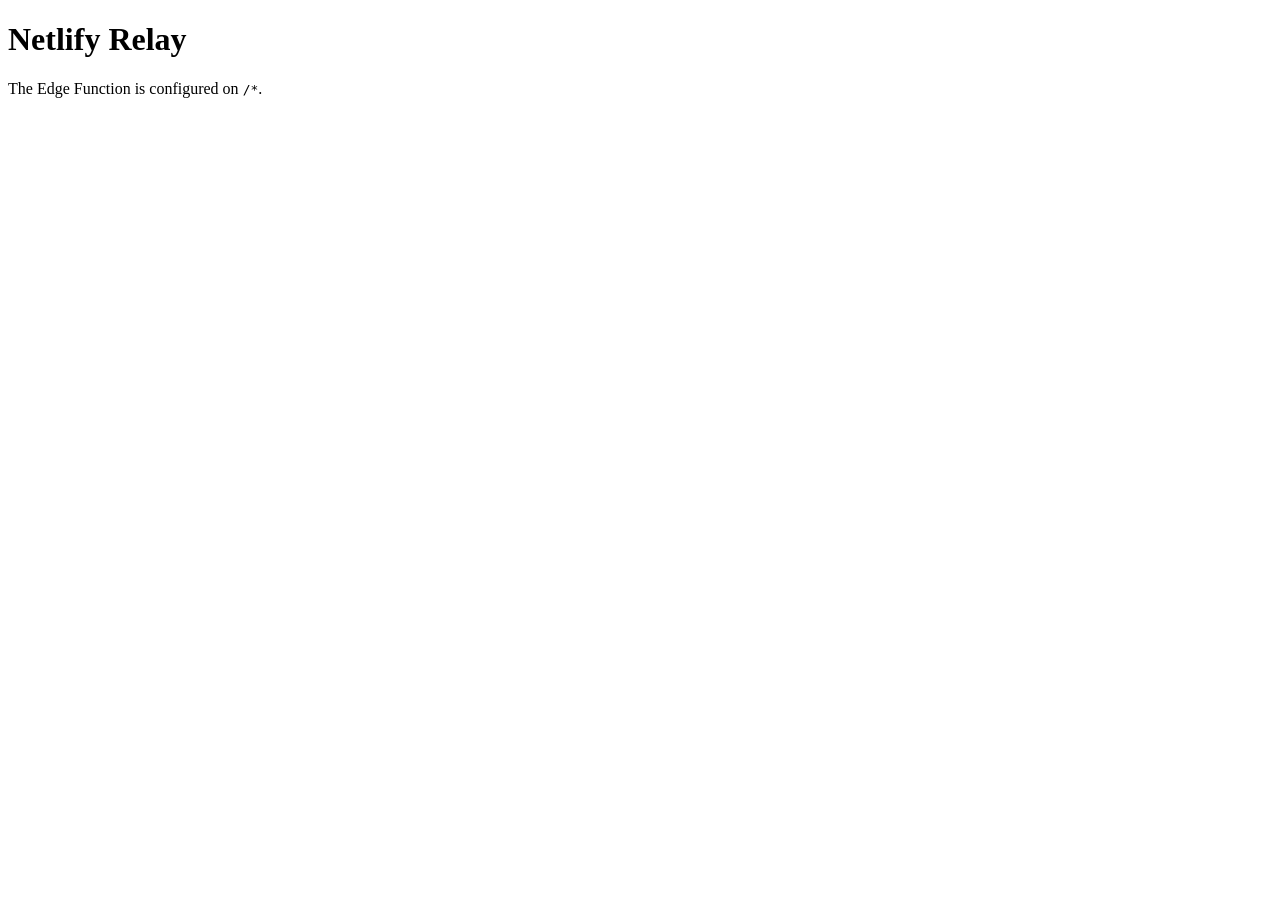
<file: public/index.html>
<!doctype html>
<html lang="en">
  <head>
    <meta charset="utf-8" />
    <meta name="viewport" content="width=device-width, initial-scale=1" />
    <title>Netlify Relay</title>
  </head>
  <body>
    <h1>Netlify Relay</h1>
    <p>The Edge Function is configured on <code>/*</code>.</p>
  </body>
</html>
</file>
